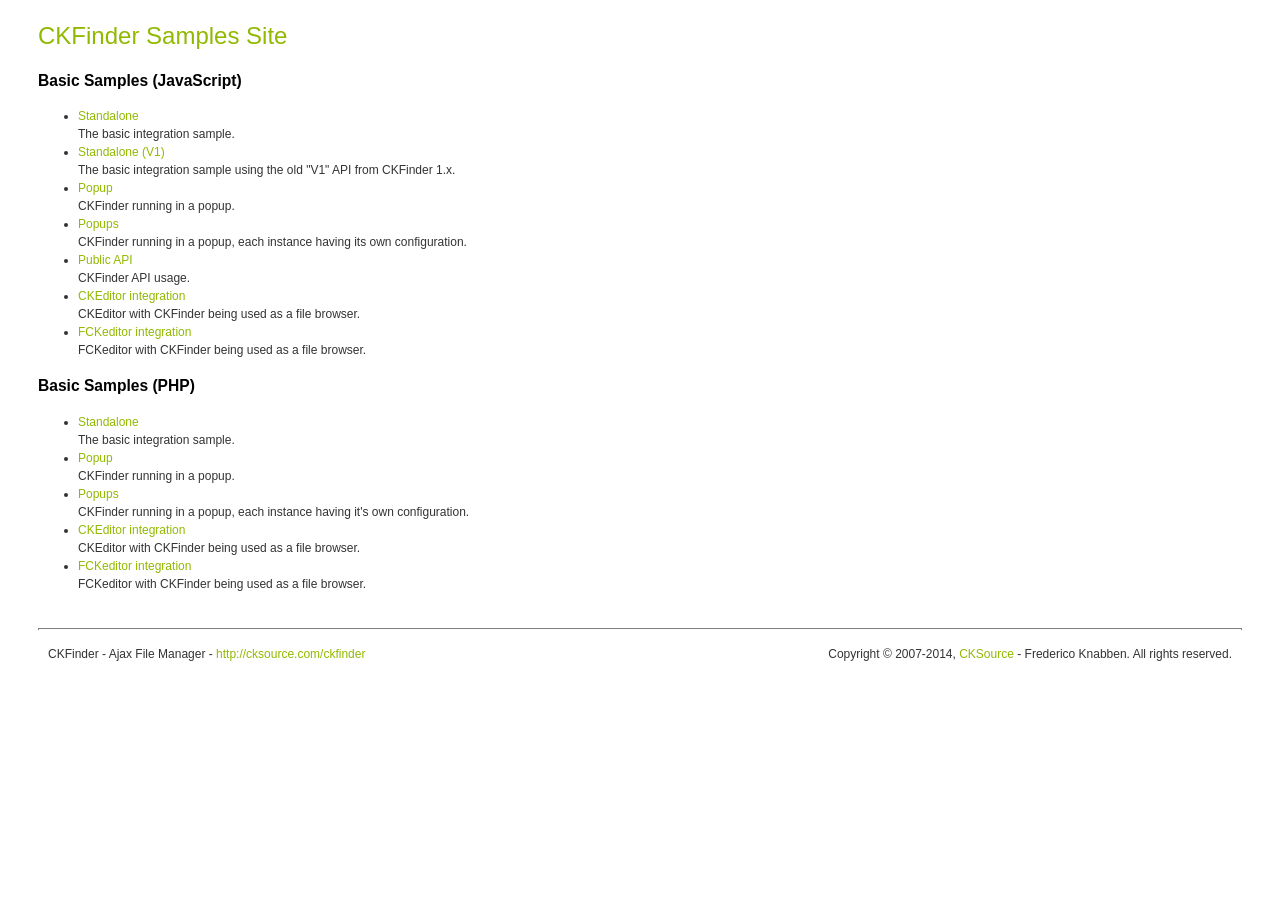
<file: admin/plugin-style/ckeditor/ckfinder/_samples/index.html>
<!DOCTYPE html PUBLIC "-//W3C//DTD XHTML 1.0 Transitional//EN" "http://www.w3.org/TR/xhtml1/DTD/xhtml1-transitional.dtd">
<!--
 * CKFinder
 * ========
 * http://cksource.com/ckfinder
 * Copyright (C) 2007-2014, CKSource - Frederico Knabben. All rights reserved.
 *
 * The software, this file and its contents are subject to the CKFinder
 * License. Please read the license.txt file before using, installing, copying,
 * modifying or distribute this file or part of its contents. The contents of
 * this file is part of the Source Code of CKFinder.
-->
<html xmlns="http://www.w3.org/1999/xhtml">
<head>
	<title>CKFinder - Samples</title>
	<meta http-equiv="Content-Type" content="text/html; charset=utf-8" />
	<meta name="robots" content="noindex, nofollow" />
	<link href="sample.css" rel="stylesheet" type="text/css" />
</head>
<body>
	<h1 class="samples">
		CKFinder Samples Site
	</h1>
	<h2 class="samples">
		Basic Samples (JavaScript)
	</h2>
	<ul class="samples">
		<li><a class="samples" href="standalone.html">Standalone</a><br />The basic integration sample.</li>
		<li><a class="samples" href="standalone_v1.html">Standalone (V1)</a><br />The basic integration sample using the old "V1" API from CKFinder 1.x.</li>
		<li><a class="samples" href="popup.html">Popup</a><br />CKFinder running in a popup.</li>
		<li><a class="samples" href="popups.html">Popups</a><br />CKFinder running in a popup, each instance having its own configuration.</li>
		<li><a class="samples" href="public_api.html">Public API</a><br />CKFinder API usage.</li>
		<li><a class="samples" href="ckeditor.html">CKEditor integration</a><br />CKEditor with CKFinder being used as a file browser.</li>
		<li><a class="samples" href="fckeditor.html">FCKeditor integration</a><br />FCKeditor with CKFinder being used as a file browser.</li>
	</ul>
	<h2 class="samples">
		Basic Samples (PHP)
	</h2>
	<ul class="samples">
		<li><a class="samples" href="php/standalone.php">Standalone</a><br />The basic integration sample.</li>
		<li><a class="samples" href="php/popup.php">Popup</a><br />CKFinder running in a popup.</li>
		<li><a class="samples" href="php/popups.php">Popups</a><br />CKFinder running in a popup, each instance having it's own configuration.</li>
		<li><a class="samples" href="php/ckeditor.php">CKEditor integration</a><br />CKEditor with CKFinder being used as a file browser.</li>
		<li><a class="samples" href="php/fckeditor.php">FCKeditor integration</a><br />FCKeditor with CKFinder being used as a file browser.</li>
	</ul>
	<div id="footer">
		<hr />
		<p>
			CKFinder - Ajax File Manager - <a class="samples" href="http://cksource.com/ckfinder/">http://cksource.com/ckfinder</a>
		</p>
		<p id="copy">
			Copyright &copy; 2007-2014, <a class="samples" href="http://cksource.com/">CKSource</a> - Frederico Knabben. All rights reserved.
		</p>
	</div>
</body>
</html>
</file>
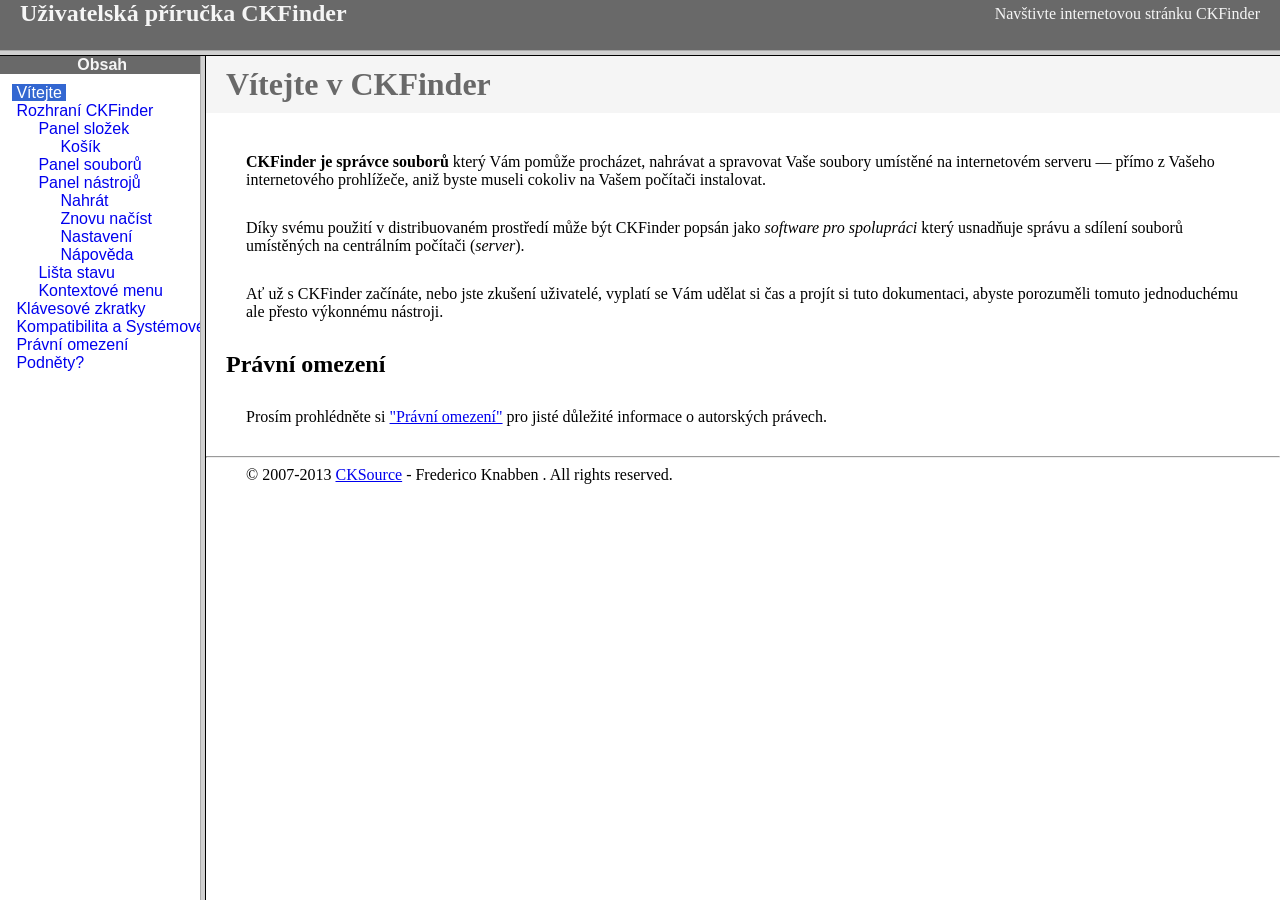
<file: admin/plugin-style/ckeditor/ckfinder/help/cs/index.html>
<!DOCTYPE HTML PUBLIC "-//W3C//DTD HTML 4.01 Frameset//EN" "http://www.w3.org/TR/html4/frameset.dtd">
<html lang="cs">
<head>
	<title>Uživatelská příručka CKFinder</title>
	<meta name="robots" content="noindex, nofollow">
	<meta http-equiv="Content-Type" content="text/html; charset=utf-8">
	<style type="text/css">
		frame {border-color:#f5f5f5}
	</style>
</head>
<frameset rows="50,*">
	<frame src="files/header.html" noresize="noresize" frameborder="0">
	<frameset cols="200,*">
			<frame src="files/toc.html">
			<frame src="files/001.html" name="CKDocsMain">
	</frameset>
</frameset>
</html>
</file>
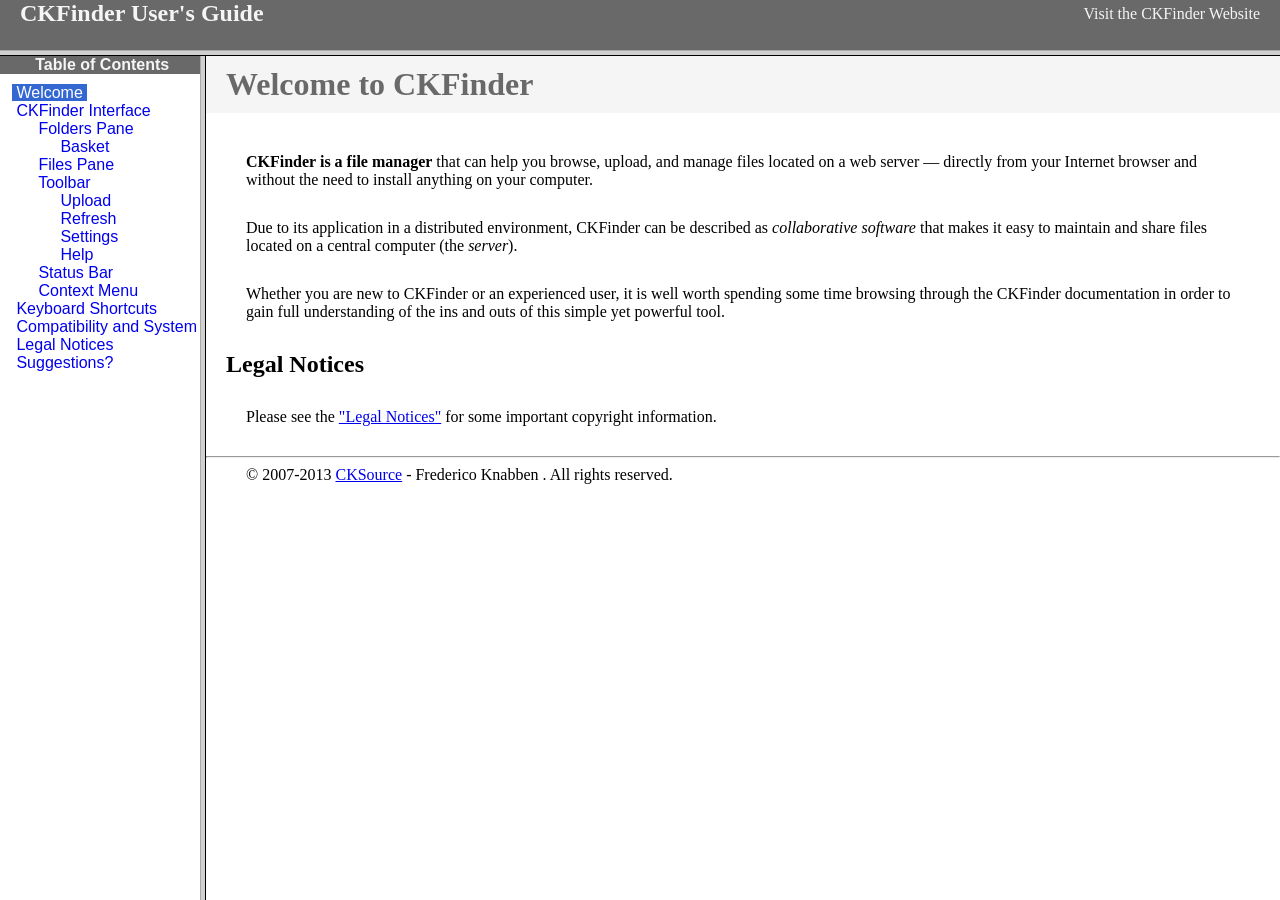
<file: admin/plugin-style/ckeditor/ckfinder/help/en/index.html>
<!DOCTYPE HTML PUBLIC "-//W3C//DTD HTML 4.01 Frameset//EN" "http://www.w3.org/TR/html4/frameset.dtd">
<html lang="en">
<head>
	<title>CKFinder User's Guide</title>
	<meta name="robots" content="noindex, nofollow">
	<meta http-equiv="Content-Type" content="text/html; charset=utf-8">
	<style type="text/css">
		frame {border-color:#f5f5f5}
	</style>
</head>
<frameset rows="50,*">
	<frame src="files/header.html" noresize="noresize" frameborder="0">
	<frameset cols="200,*">
			<frame src="files/toc.html">
			<frame src="files/001.html" name="CKDocsMain">
	</frameset>
</frameset>
</html>
</file>
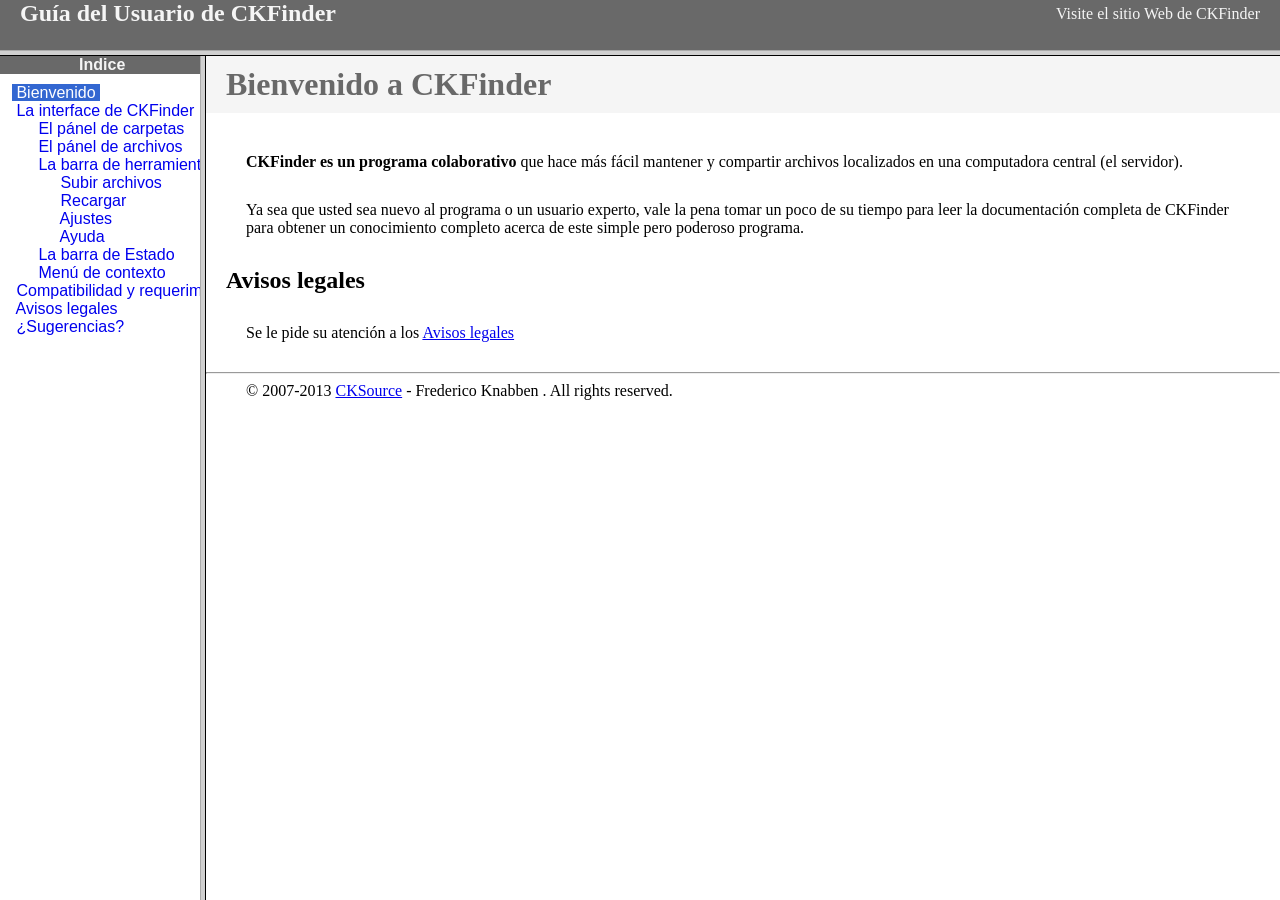
<file: admin/plugin-style/ckeditor/ckfinder/help/es-mx/index.html>
<!DOCTYPE HTML PUBLIC "-//W3C//DTD HTML 4.01 Frameset//EN" "http://www.w3.org/TR/html4/frameset.dtd">
<html lang="es-mx">
<head>
	<title>Gu&iacute;a para el usuario de CKFinder</title>
	<meta http-equiv="Content-Type" content="text/html; charset=utf-8">
	<meta name="robots" content="noindex, nofollow">
	<style type="text/css">
		frame {border-color:#f5f5f5}
	</style>
</head>
<frameset rows="50,*">
	<frame src="files/header.html" noresize="noresize" frameborder="0">
	<frameset cols="200,*">
			<frame src="files/toc.html">
			<frame src="files/001.html" name="CKDocsMain">
	</frameset>
</frameset>
</html>
</file>
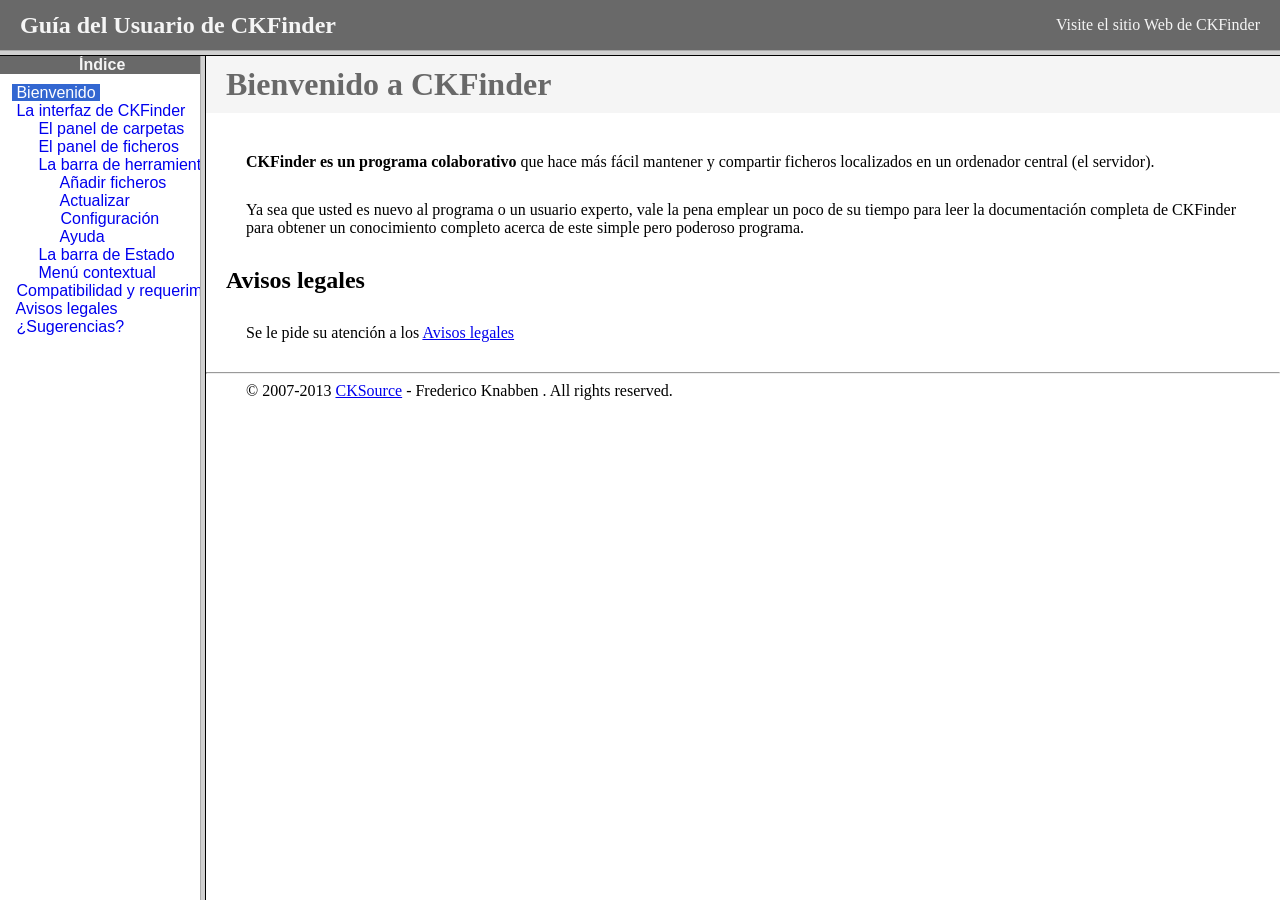
<file: admin/plugin-style/ckeditor/ckfinder/help/es/index.html>
<!DOCTYPE HTML PUBLIC "-//W3C//DTD HTML 4.01 Frameset//EN" "http://www.w3.org/TR/html4/frameset.dtd">
<html lang="es">
<head>
	<title>Gu&iacute;a para el usuario de CKFinder</title>
	<meta http-equiv="Content-Type" content="text/html; charset=utf-8">
	<meta name="robots" content="noindex, nofollow">
	<style type="text/css">
		frame {border-color:#f5f5f5}
	</style>
</head>
<frameset rows="50,*">
	<frame src="files/header.html" noresize="noresize" frameborder="0">
	<frameset cols="200,*">
			<frame src="files/toc.html">
			<frame src="files/001.html" name="CKDocsMain">
	</frameset>
</frameset>
</html>
</file>
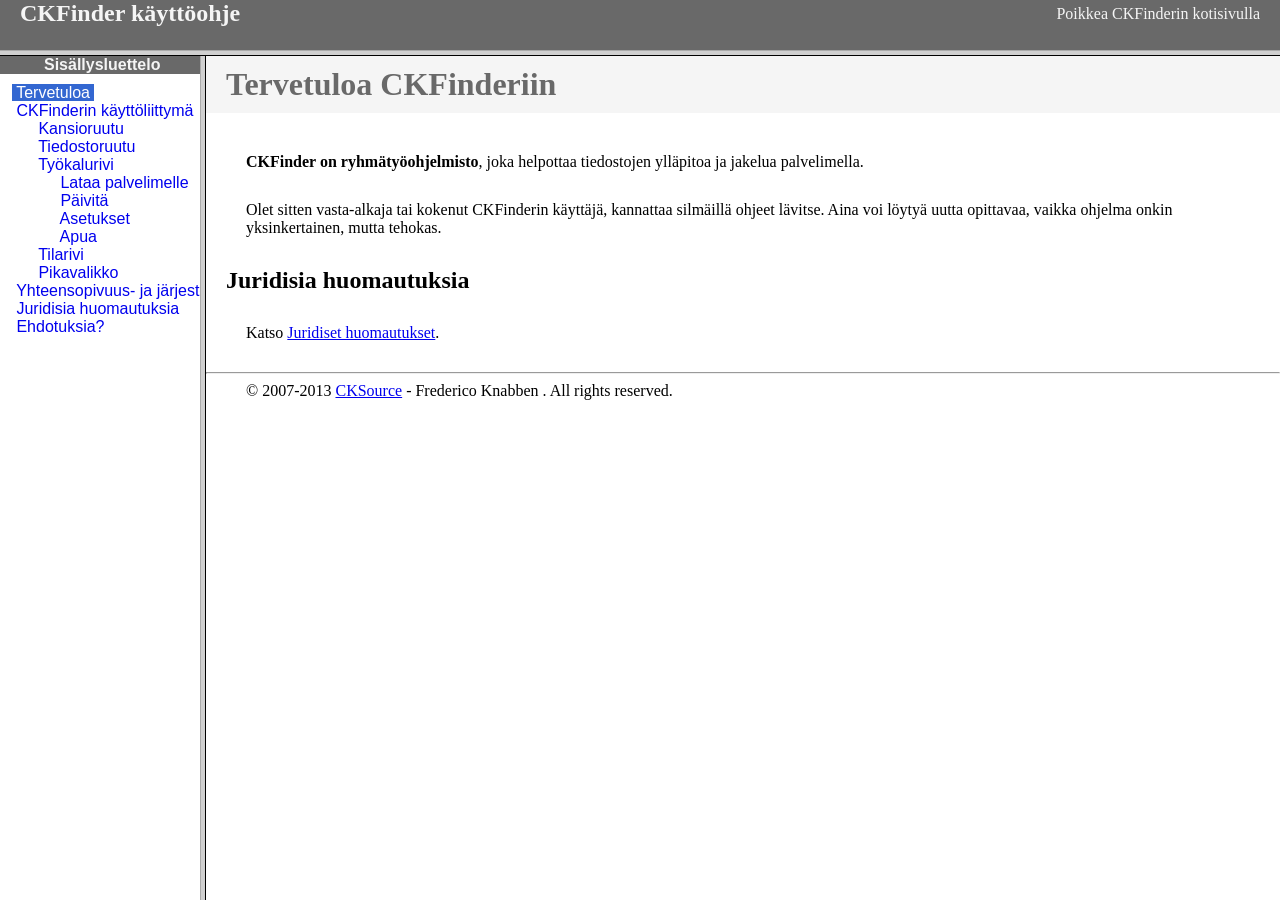
<file: admin/plugin-style/ckeditor/ckfinder/help/fi/index.html>
<!DOCTYPE HTML PUBLIC "-//W3C//DTD HTML 4.01 Frameset//EN" "http://www.w3.org/TR/html4/frameset.dtd">
<html lang="fi">
<head>
	<title>CKFinder käyttöohje</title>
	<meta http-equiv="Content-Type" content="text/html; charset=utf-8">
	<meta name="robots" content="noindex, nofollow">
	<style type="text/css">
		frame {border-color:#f5f5f5}
	</style>
</head>
<frameset rows="50,*">
	<frame src="files/header.html" noresize="noresize" frameborder="0">
	<frameset cols="200,*">
			<frame src="files/toc.html">
			<frame src="files/001.html" name="CKDocsMain">
	</frameset>
</frameset>
</html>
</file>
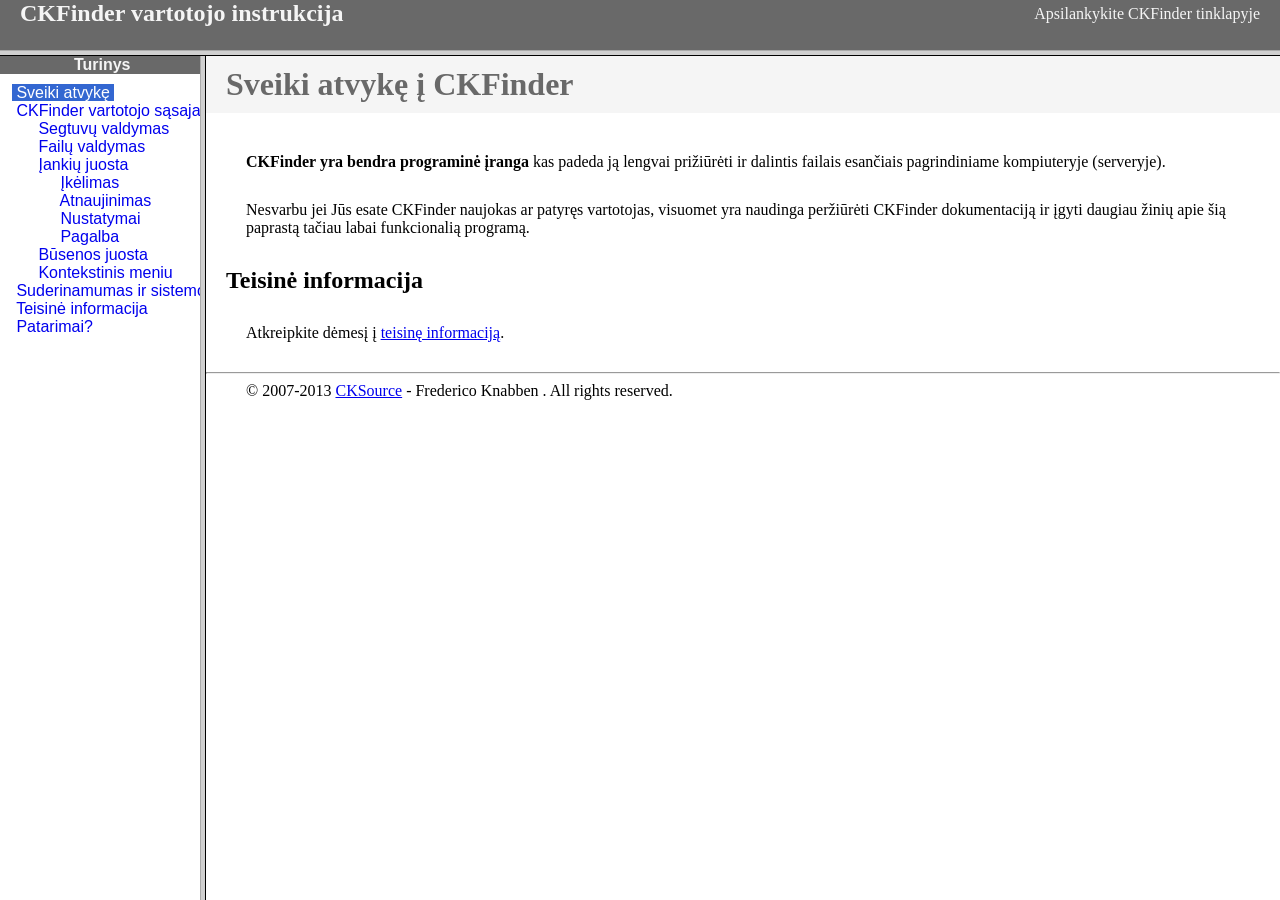
<file: admin/plugin-style/ckeditor/ckfinder/help/lt/index.html>
<!DOCTYPE HTML PUBLIC "-//W3C//DTD HTML 4.01 Frameset//EN" "http://www.w3.org/TR/html4/frameset.dtd">
<html lang="lt">
<head>
	<title>CKFinder User's Guide</title>
	<meta http-equiv="Content-Type" content="text/html; charset=utf-8">
	<meta name="robots" content="noindex, nofollow">
	<style type="text/css">
		frame {border-color:#f5f5f5}
	</style>
</head>
<frameset rows="50,*">
	<frame src="files/header.html" noresize="noresize" frameborder="0">
	<frameset cols="200,*">
			<frame src="files/toc.html">
			<frame src="files/001.html" name="CKDocsMain">
	</frameset>
</frameset>
</html>
</file>
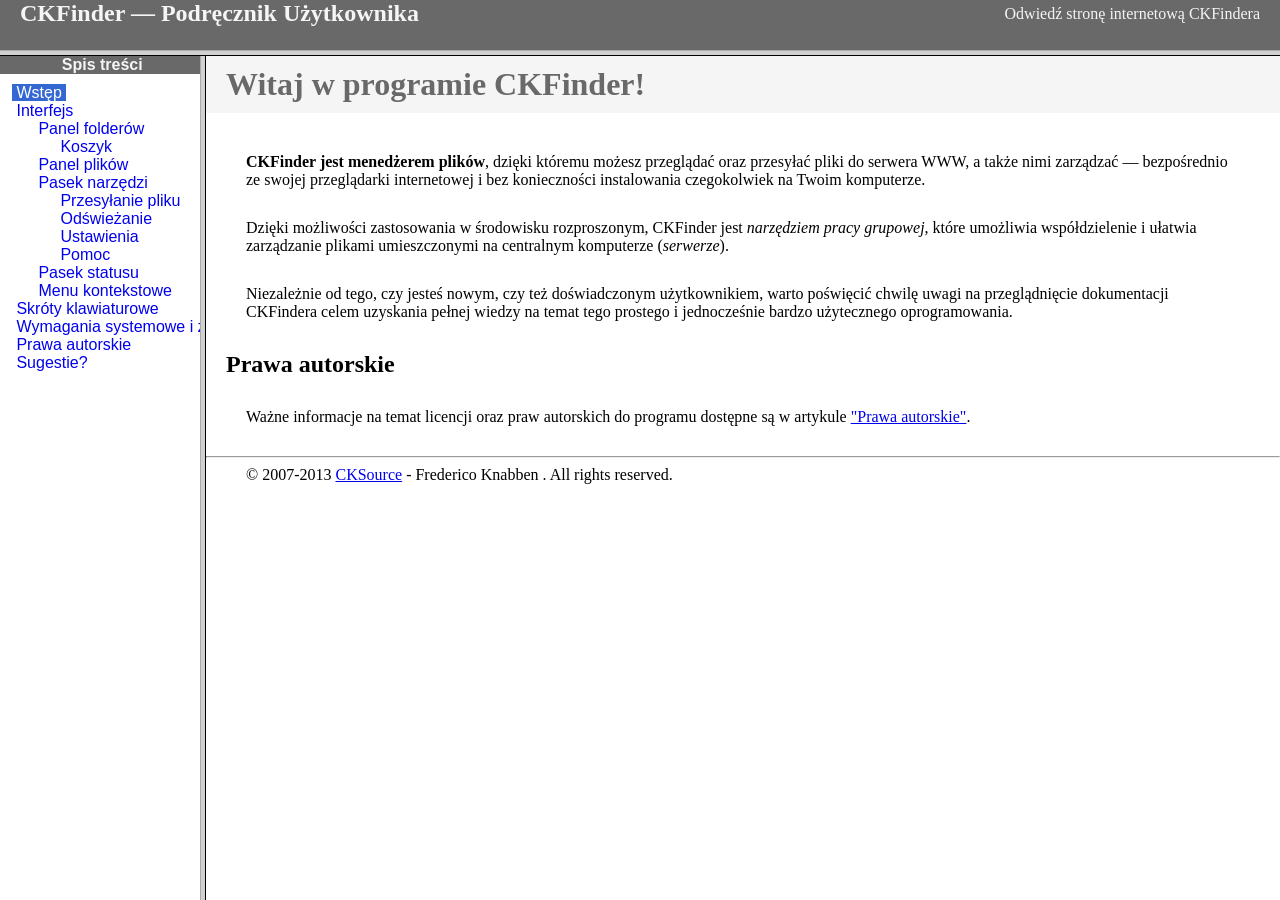
<file: admin/plugin-style/ckeditor/ckfinder/help/pl/index.html>
<!DOCTYPE HTML PUBLIC "-//W3C//DTD HTML 4.01 Frameset//EN" "http://www.w3.org/TR/html4/frameset.dtd">
<html lang="pl">
<head>
	<title>CKFinder &mdash; Podręcznik Użytkownika</title>
	<meta http-equiv="Content-Type" content="text/html; charset=utf-8">
	<meta name="robots" content="noindex, nofollow">
	<style type="text/css">
		frame {border-color:#f5f5f5}
	</style>
</head>
<frameset rows="50,*">
	<frame src="files/header.html" noresize="noresize" frameborder="0">
	<frameset cols="200,*">
			<frame src="files/toc.html">
			<frame src="files/001.html" name="CKDocsMain">
	</frameset>
</frameset>
</html>
</file>
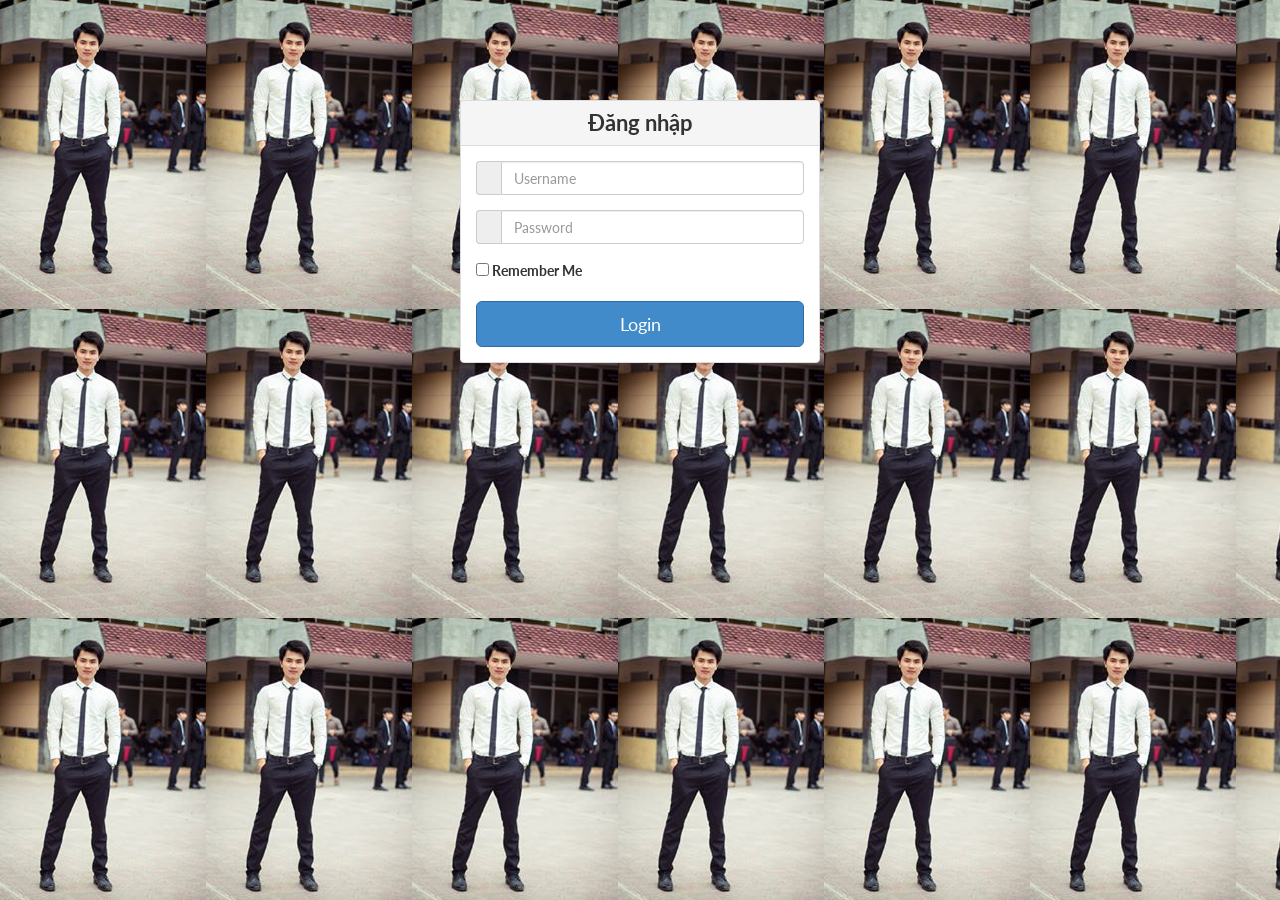
<file: admin/login.html>
<!DOCTYPE html PUBLIC "-//W3C//DTD XHTML 1.0 Transitional//EN" "http://www.w3.org/TR/xhtml1/DTD/xhtml1-transitional.dtd">
<html xmlns="http://www.w3.org/1999/xhtml"><head>
    <meta http-equiv="Content-Type" content="text/html; charset=UTF-8" />
    <title>Admin Login | News Aptech</title> 
    <meta name="viewport" content="width=device-width, initial-scale=1.0">
    <!-- global level css -->
    <link href="css/bootstrap.min.css" rel="stylesheet" />
    <!-- end of global level css -->
    <!-- page level css -->
    <link href="css/pages/login2.css" rel="stylesheet" />
    <!-- styles of the page ends-->
</head>

<body>
    <div class="container">
        <div class="row vertical-offset-100">
            <div class=" col-xs-10 col-xs-offset-1 col-sm-6 col-sm-offset-3  col-md-5 col-md-offset-4 col-lg-4 col-lg-offset-4">
                <div class="panel panel-default">
                    <div class="panel-heading">
                        <h3 class="panel-title text-center">Đăng nhập</h3>
                    </div>
                    <div class="panel-body">
                        <form accept-charset="UTF-8" role="form" id="login_form" action="login.php" method="post">
                            <fieldset>
                                <div class="form-group input-group">
                                    <div class="input-group-addon">
                                        <i class="livicon" data-name="at" data-size="18" data-c="#000" data-hc="#000" data-loop="true"></i>
                                    </div>
                                    <input class="form-control" placeholder="Username" name="user" type="text" />
                                </div>
                                <div class="form-group input-group">
                                    <div class="input-group-addon">
                                        <i class="livicon" data-name="key" data-size="18" data-c="#000" data-hc="#000" data-loop="true"></i>
                                    </div>
                                    <input class="form-control" placeholder="Password" name="password" type="password" value="" />
                                </div>
                                <div class="form-group">
                                    <label>
                                        <input name="remember" type="checkbox" value="Remember Me" class="minimal-blue">
                                        Remember Me
                                    </label>
                                </div>
                                <a  href="javascript:{}" onclick="document.getElementById('login_form').submit(); return false;" class="btn btn-lg btn-primary btn-block">Login</a>
                            </fieldset>
                        </form>
                    </div>
                </div>
            </div>
        </div>
    </div>
    <!-- global js -->
    <script src="js/jquery-1.11.1.min.js" type="text/javascript"></script>
    <script src="js/bootstrap.min.js" type="text/javascript"></script>

    <!-- end of page level js-->
</body>
</html>
</file>
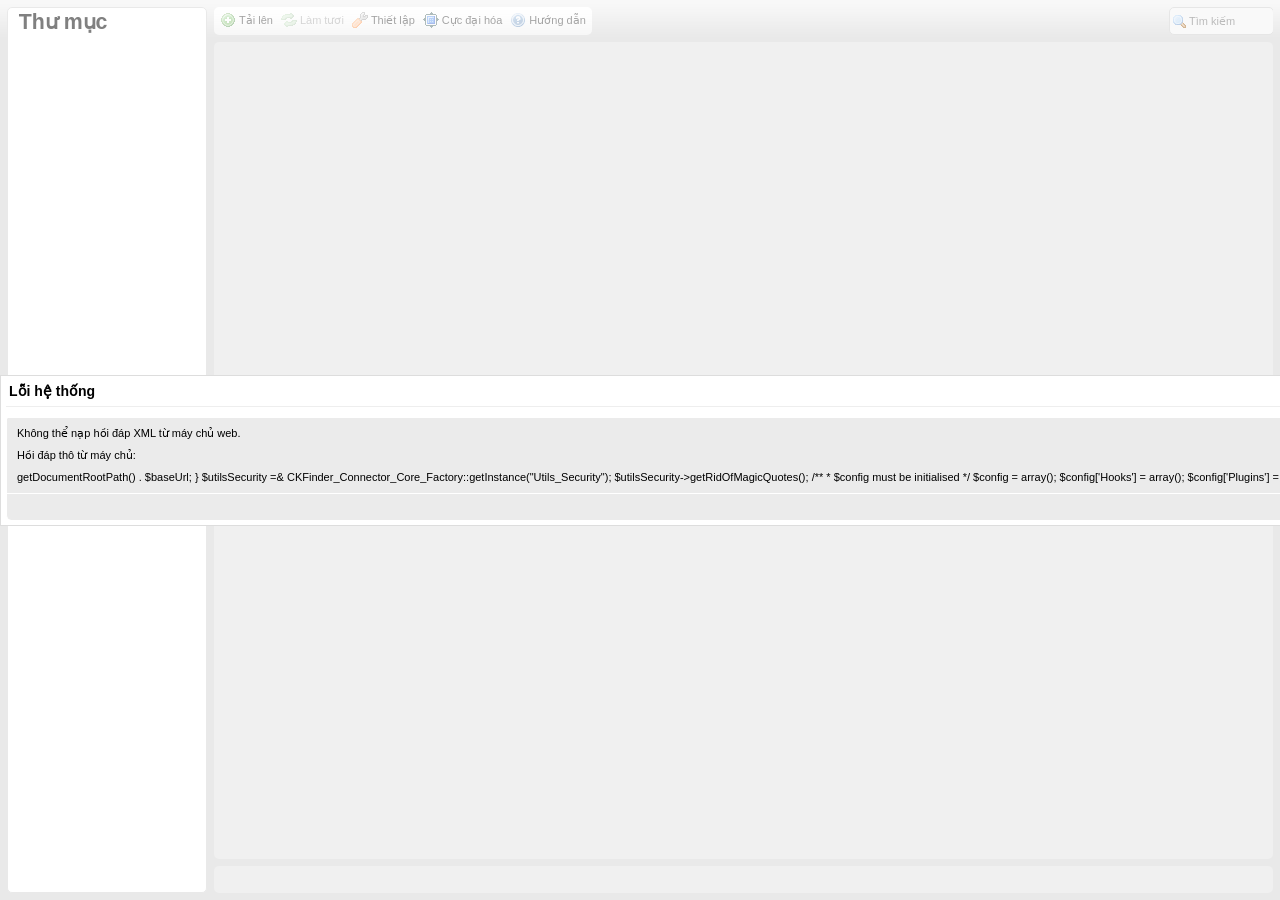
<file: admin/plugin-style/ckeditor/ckfinder/ckfinder.html>
<!DOCTYPE HTML PUBLIC "-//W3C//DTD HTML 4.01//EN" "http://www.w3.org/TR/html4/strict.dtd">
<html>
<head>
	<title>CKFinder</title>
	<meta http-equiv="Content-Type" content="text/html; charset=utf-8" />
	<meta name="robots" content="noindex, nofollow" />
	<script type="text/javascript" src="ckfinder.js"></script>
	<style type="text/css">
		body, html, iframe, #ckfinder {
			margin: 0;
			padding: 0;
			border: 0;
			width: 100%;
			height: 100%;
			overflow: hidden;
		}
	</style>
</head>
<body class="CKFinderFrameWindow">
	<div id="ckfinder"></div>
	<script type="text/javascript">
//<![CDATA[
(function()
{
		var config = {};
		var get = CKFinder.tools.getUrlParam;
		var getBool = function( v )
		{
			var t = get( v );

			if ( t === null )
				return null;

			return t == '0' ? false : true;
		};

		var tmp;
		if ( tmp = get( 'configId' ) )
		{
			var win = window.opener || window;
			try
			{
				while ( ( !win.CKFinder || !win.CKFinder._.instanceConfig[ tmp ] ) && win != window.top )
					win = win.parent;

				if ( win.CKFinder._.instanceConfig[ tmp ] )
					config = CKFINDER.tools.extend( {}, win.CKFinder._.instanceConfig[ tmp ] );
			}
			catch(e) {}
		}

		if ( tmp = get( 'basePath' ) )
			CKFINDER.basePath = tmp;

		if ( tmp = get( 'startupPath' ) || get( 'start' ) )
			config.startupPath = decodeURIComponent( tmp );

		config.id = get( 'id' ) || '';

		if ( ( tmp = getBool( 'rlf' ) ) !== null )
			config.rememberLastFolder = tmp;

		if ( ( tmp = getBool( 'dts' ) ) !== null )
			config.disableThumbnailSelection = tmp;

		if ( tmp = get( 'data' ) )
			config.selectActionData = tmp;

		if ( tmp = get( 'tdata' ) )
			config.selectThumbnailActionData = tmp;

		if ( tmp = get( 'type' ) )
			config.resourceType = tmp;

		if ( tmp = get( 'skin' ) )
			config.skin = tmp;

		if ( tmp = get( 'langCode' ) )
			config.language = tmp;

		if ( typeof( config.selectActionFunction ) == 'undefined' )
		{
			// Try to get desired "File Select" action from the URL.
			var action;
			if ( tmp = get( 'CKEditor' ) )
			{
				if ( tmp.length )
					action = 'ckeditor';
			}
			if ( !action )
				action = get( 'action' );

			var parentWindow = ( window.parent == window ) ? window.opener : window.parent;
			switch ( action )
			{
				case 'js':
					var actionFunction = get( 'func' );
					if ( actionFunction && actionFunction.length > 0 )
						config.selectActionFunction = parentWindow[ actionFunction ];

					actionFunction = get( 'thumbFunc' );
					if ( actionFunction && actionFunction.length > 0 )
						config.selectThumbnailActionFunction = parentWindow[ actionFunction ];
					break ;

				case 'ckeditor':
					var funcNum = get( 'CKEditorFuncNum' );
					if ( parentWindow['CKEDITOR'] )
					{
						config.selectActionFunction = function( fileUrl, data )
						{
							parentWindow['CKEDITOR'].tools.callFunction( funcNum, fileUrl, data );
						};

						config.selectThumbnailActionFunction = config.selectActionFunction;
					}
					break;

				default:
					if ( parentWindow && parentWindow['FCK'] && parentWindow['SetUrl'] )
					{
						action = 'fckeditor' ;
						config.selectActionFunction = parentWindow['SetUrl'];

						if ( !config.disableThumbnailSelection )
							config.selectThumbnailActionFunction = parentWindow['SetUrl'];
					}
					else
						action = null ;
			}
			config.action = action;
		}

		// Always use 100% width and height when nested using this middle page.
		config.width = config.height = '100%';

		var ckfinder = new CKFinder( config );
		ckfinder.replace( 'ckfinder', config );
})();
//]]>
	</script>
</body>
</html>
</file>
<file: admin/plugin-style/ckeditor/ckfinder/_samples/sample.css>
/*
 * CKFinder
 * ========
 * http://cksource.com/ckfinder
 * Copyright (C) 2007-2014, CKSource - Frederico Knabben. All rights reserved.
 *
 * The software, this file and its contents are subject to the CKFinder
 * License. Please read the license.txt file before using, installing, copying,
 * modifying or distribute this file or part of its contents. The contents of
 * this file is part of the Source Code of CKFinder.
 *
 * Styles used in the samples pages.
 */

html, body, h1, h2, h3, h4, h5, h6, div, span, blockquote, p, address, form, fieldset, img, ul, ol, dl, dt, dd, li, hr, table, td, th, strong, em, sup, sub, dfn, ins, del, q, cite, var, samp, code, kbd, tt, pre {
	line-height: 1.5em;
}

body {
	padding:10px 30px;
}

input, textarea, select, option, optgroup, button, td, th {
	font-size: 100%;
}

pre,
code,
kbd,
samp,
tt{
  font-family: monospace,monospace;
  font-size: 1em;
}

h1.samples {
  color:#92B901;
  font-size:200%;
  font-weight:normal;
  margin: 0;
  padding: 0;
}

h2.samples {
  color:#000000;
  font-size:130%;
  margin: 0;
  padding: 0;
}

p, blockquote, address, form, pre, dl, h1.samples, h2.samples {
	margin-bottom:15px;
}

ul.samples {
	margin-bottom:15px;
}

.clear {
	clear:both;
}

fieldset
{
	margin: 0;
	padding: 10px;
}

body, input, textarea {
	color: #333333;
	font-family: Arial, Helvetica, sans-serif;
}

body {
	font-size: 75%;
}

a.samples {
	color: #92B901;
	text-decoration:none;
}

a.samples:hover {
  text-decoration:underline;
	color: #BED567;
}

form
{
	margin: 0;
	padding: 0;
}

pre.samples
{
	background-color: #F7F7F7;
	border: 1px solid #D7D7D7;
	overflow: auto;
	padding: 0.25em;
}

#alerts
{
	color: Red;
}

#footer {
	clear: both;
	padding-top: 10px;
}
#footer hr
{
	margin: 10px 0 15px 0;
	height: 1px;
	border: solid 1px gray;
	border-bottom: none;
}

#footer p
{
	margin: 0 10px 10px 10px;
	float: left;
}

#footer #copy
{
	float: right;
}

#outputSample
{
	width: 100%;
	table-layout: fixed;
}

#outputSample thead th
{
	color: #dddddd;
	background-color: #999999;
	padding: 4px;
	white-space: nowrap;
}

#outputSample tbody th
{
	vertical-align: top;
	text-align: left;
}

#outputSample pre
{
	margin: 0;
	padding: 0;
	white-space: pre; /* CSS2 */
	white-space: -moz-pre-wrap; /* Mozilla*/
	white-space: -o-pre-wrap; /* Opera 7 */
	white-space: pre-wrap; /* CSS 2.1 */
	white-space: pre-line; /* CSS 3 (and 2.1 as well, actually) */
	word-wrap: break-word; /* IE */
}

.description {
	border: 1px dotted #B7B7B7;
	margin-bottom: 10px;
	padding: 20px 10px 20px;
}

label {
	display: block;
	margin-bottom:6px;
}
</file>
<file: admin/css/pages/login2.css>
@import url(http://fonts.googleapis.com/css?family=Lato);

body {   
    background-color: #444;
    background:url(../../../images/admin.jpg);
    font-family: 'lato';
}

.vertical-offset-100 {
    padding-top: 100px;
	
}

h3 {
    font-size: 22px ! important;
	font-weight:bold
}

.btn-primary {
    background: #428BCA;
}
</file>
